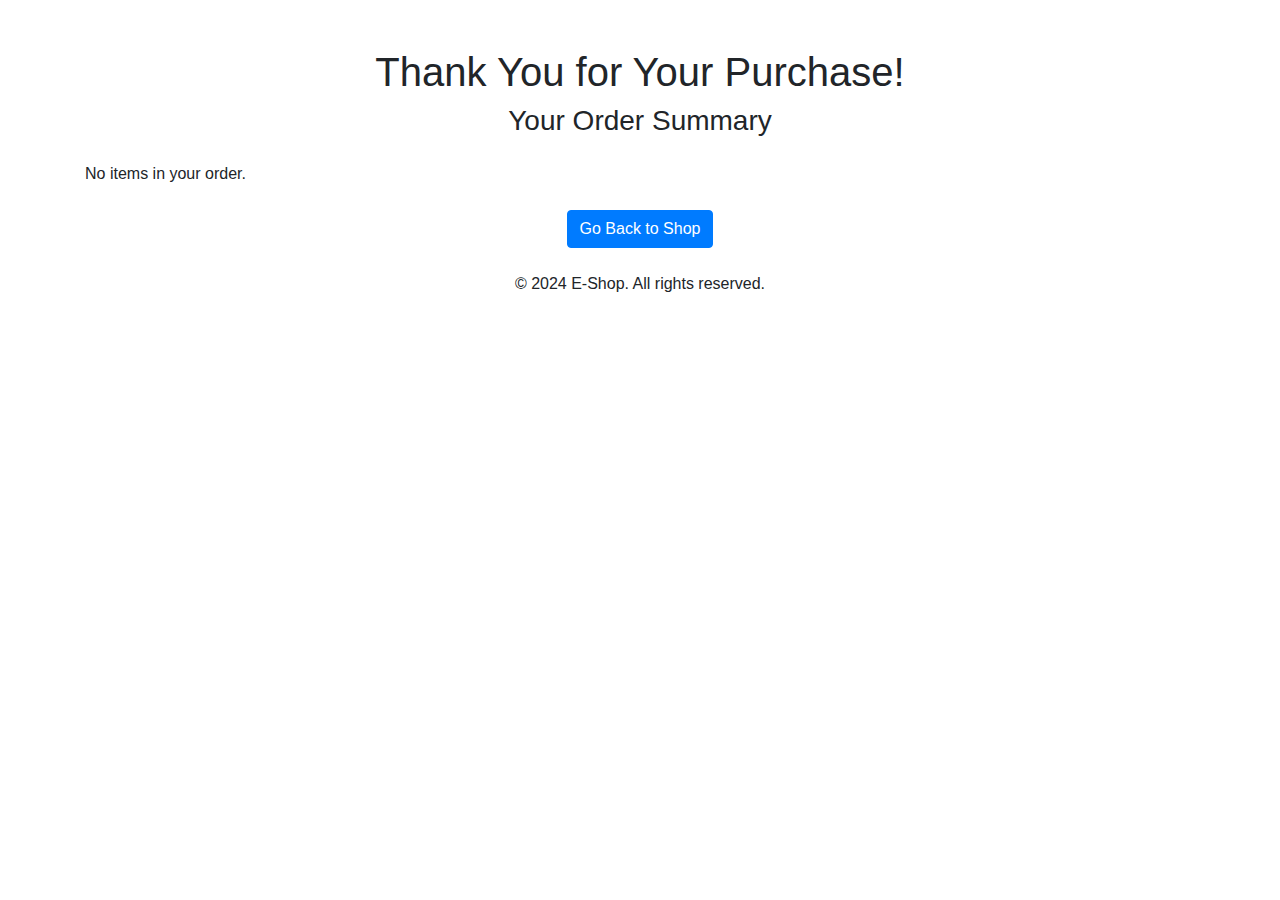
<file: confirmation.html>
<!DOCTYPE html>
<html lang="en">

<head>

    <!-- Google tag (gtag.js) -->
    <script async src="https://www.googletagmanager.com/gtag/js?id=G-BK760PLX3W"></script>
    <script>
        window.dataLayer = window.dataLayer || [];
        function gtag() { dataLayer.push(arguments); }
        gtag('js', new Date());

        gtag('config', 'G-BK760PLX3W');
    </script>


    <!-- Google Tag Manager -->
    <script>(function (w, d, s, l, i) {
        w[l] = w[l] || []; w[l].push({
            'gtm.start':
                new Date().getTime(), event: 'gtm.js'
        }); var f = d.getElementsByTagName(s)[0],
            j = d.createElement(s), dl = l != 'dataLayer' ? '&l=' + l : ''; j.async = true; j.src =
                'https://www.googletagmanager.com/gtm.js?id=' + i + dl; f.parentNode.insertBefore(j, f);
    })(window, document, 'script', 'dataLayer', 'GTM-W6J4QG7H');</script>
    <!-- End Google Tag Manager -->

    <meta charset="UTF-8">
    <meta name="viewport" content="width=device-width, initial-scale=1.0">
    <title>Purchase Confirmation | E-Shop</title>
    <link href="https://stackpath.bootstrapcdn.com/bootstrap/4.5.2/css/bootstrap.min.css" rel="stylesheet">
</head>

<body>

    <!-- Google Tag Manager (noscript) -->
    <noscript><iframe src="https://www.googletagmanager.com/ns.html?id=GTM-W6J4QG7H" height="0" width="0"
        style="display:none;visibility:hidden"></iframe></noscript>
    <!-- End Google Tag Manager (noscript) -->

    <div class="container mt-5">
        <h1 class="text-center">Thank You for Your Purchase!</h1>
        <h3 class="text-center">Your Order Summary</h3>
        <div id="order-summary" class="mt-4"></div>
        <div class="text-center mt-4">
            <a href="index.html" class="btn btn-primary">Go Back to Shop</a>
        </div>
    </div>

    <script>
        // Function to get cart items from query string and display them
        function displayOrderSummary() {
            const urlParams = new URLSearchParams(window.location.search);
            const cartItems = JSON.parse(decodeURIComponent(urlParams.get('cart')));

            if (!cartItems || cartItems.length === 0) {
                document.getElementById('order-summary').innerHTML = '<p>No items in your order.</p>';
                return;
            }

            let summaryHtml = '<ul class="list-group">';
            let total = 0;

            cartItems.forEach(item => {
                summaryHtml += `<li class="list-group-item d-flex justify-content-between align-items-center">
                    ${item.name} - $${item.price.toFixed(2)}
                </li>`;
                total += item.price;
            });

            summaryHtml += '</ul>';
            summaryHtml += `<h4 class="mt-4">Total: $${total.toFixed(2)}</h4>`;
            document.getElementById('order-summary').innerHTML = summaryHtml;
        }

        // Call the function to display the order summary
        displayOrderSummary();
    </script>

    <footer class="text-center mt-4">
        <p>&copy; 2024 E-Shop. All rights reserved.</p>
    </footer>
</body>

</html>
</file>
